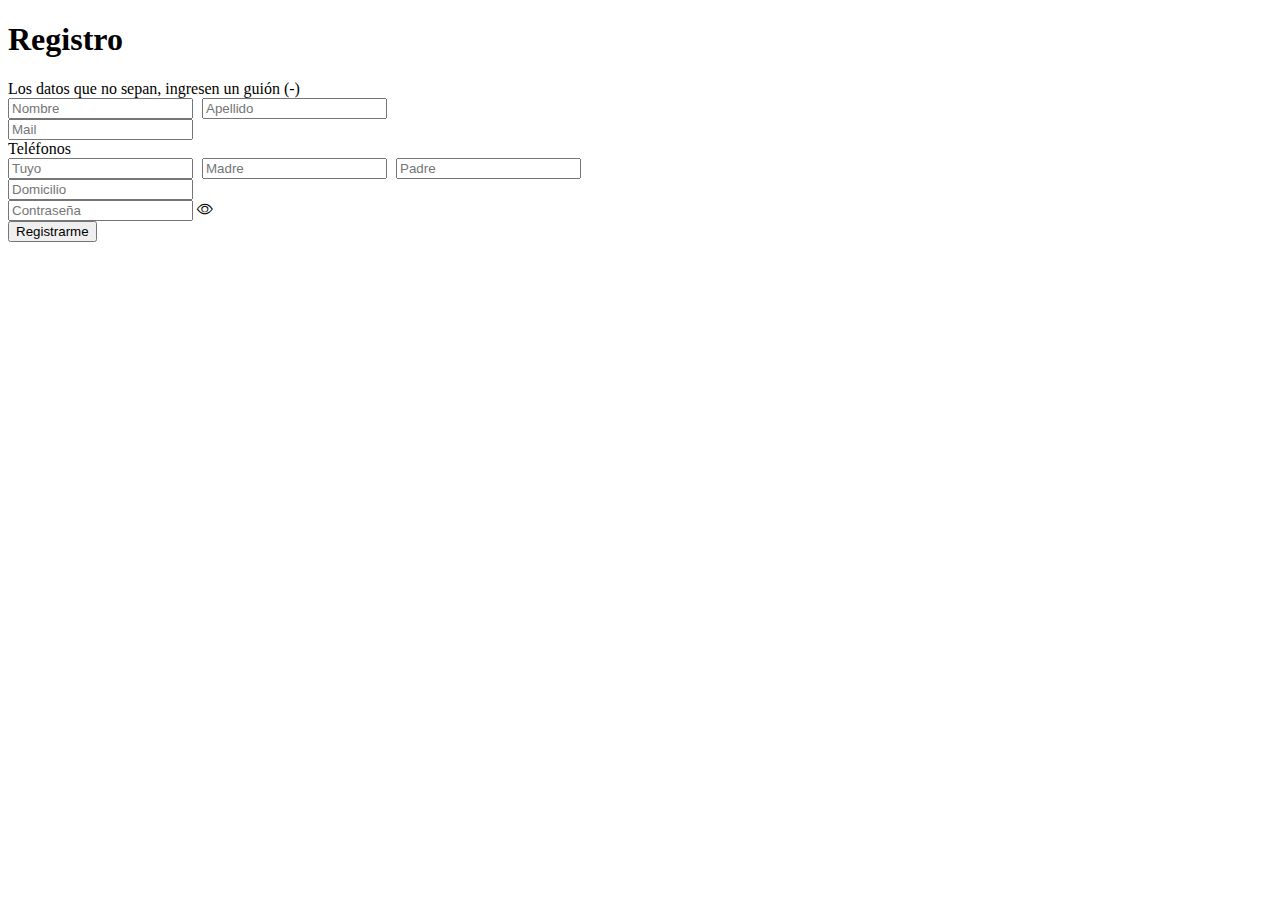
<file: src/main/resources/templates/user-form.html>
<!DOCTYPE html>
<html lang="en" xmlns:th="http://www.thymeleaf.org"
      xmlns:sec="http://www.thymeleaf.org/thymeleaf-extras-springsecurity4">
    <head>
        <title>TODO supply a title</title>
        <meta charset="UTF-8">
        <meta name="viewport" content="width=device-width, initial-scale=1.0">
        <link rel="stylesheet" href="https://cdn.jsdelivr.net/npm/bootstrap@5.0.2/dist/css/bootstrap.min.css" integrity="sha384-EVSTQN3/azprG1Anm3QDgpJLIm9Nao0Yz1ztcQTwFspd3yD65VohhpuuCOmLASjC" crossorigin="anonymous">
        <link rel="stylesheet" href="https://cdn.jsdelivr.net/npm/bootstrap-icons@1.3.0/font/bootstrap-icons.css">
    </head>
    <body>

        <div th:include="fragments/front :: nav"></div>

        <div class="container-fluid">
            <div class="container mt-5">
                <h1 class="mb-5">Registro</h1>
                <h3 class="text-danger" th:if="${error != null}" th:text="${error}"></h3>
                <div class="alert alert-warning w-50" role="alert">
                    Los datos que no sepan, ingresen un guión (-)
                </div>
                <form class="form" onclick="(e) => e.preventDeafault()" th:action="@{/user/save}" method="POST" th:object="${user}">
                    <input type="hidden" th:field="*{id}" th:value="*{id}"/>
                    <div class="mb-4 d-flex w-50">
                        <input type="text" 
                               class="form-control" 
                               id="exampleFormControlInput1" 
                               placeholder="Nombre"
                               th:field="*{name}"
                               th:value="*{name}"
                               style="margin-right: 5px"
                               >

                        <input type="text" 
                               class="form-control" 
                               id="exampleFormControlInput1" 
                               placeholder="Apellido"
                               th:field="*{surname}"
                               th:value="*{surname}"
                               >
                    </div>
                    <div class="mb-4 w-50">
                        <input type="email" 
                               class="form-control" 
                               id="exampleFormControlInput1" 
                               placeholder="Mail"
                               th:field="*{email}"
                               th:value="*{email}"
                               >
                    </div>
                    <div class="mb-4">
                        <label>Teléfonos</label>
                        <div class="d-flex">
                            <input type="text" 
                                   class="form-control" 
                                   id="exampleFormControlInput1" 
                                   placeholder="Tuyo"
                                   th:field="*{userPhone}"
                                   th:value="*{userPhone}"
                                   style="margin-right: 5px"
                                   >

                            <input type="text" 
                                   class="form-control" 
                                   id="exampleFormControlInput1" 
                                   placeholder="Madre"
                                   th:field="*{motherPhone}"
                                   th:value="*{motherPhone}"
                                   style="margin-right: 5px"
                                   >

                            <input type="text" 
                                   class="form-control" 
                                   id="exampleFormControlInput1" 
                                   placeholder="Padre"
                                   th:field="*{fatherPhone}"
                                   th:value="*{fatherPhone}"
                                   >
                        </div>
                    </div>
                    <div class="mb-4">
                        <input type="text" 
                               class="form-control" 
                               id="exampleFormControlInput1" 
                               placeholder="Domicilio"
                               th:field="*{adress}"
                               th:value="*{adress}"
                               >
                    </div>
                    <div class="mb-4">
                        <div class="d-flex w-25">
                            <input type="password" 
                                   class="form-control" 
                                   id="password" 
                                   placeholder="Contraseña"
                                   th:field="*{password}"
                                   />
                            <i id="eye" class="m-1 bi-eye"></i>
                        </div>
                    </div>
                    <button class="btn btn-primary mb-5" id="btn">Registrarme</button>
                    <button class="btn btn-primary" id="loading" style="display: none" type="button" disabled>
                        <span class="spinner-border spinner-border-sm" role="status" aria-hidden="true"></span>
                        Cargando...
                    </button>
                </form>
            </div>
        </div>
    </body>

    <script>
        const password = document.querySelector('#password');
        const eye = document.querySelector('#eye');
        const btn = document.querySelector('#btn');
        const loadingBtn = document.querySelector('#loading');
        
        eye.addEventListener('click', () => {
            password.type === 'password' ? password.type = 'text' : password.type = 'password';
        });
        
        btn.addEventListener('click', () => {
           btn.style.display = 'none';
           loadingBtn.style.display = 'block';
        });
    </script>
</html>
</file>
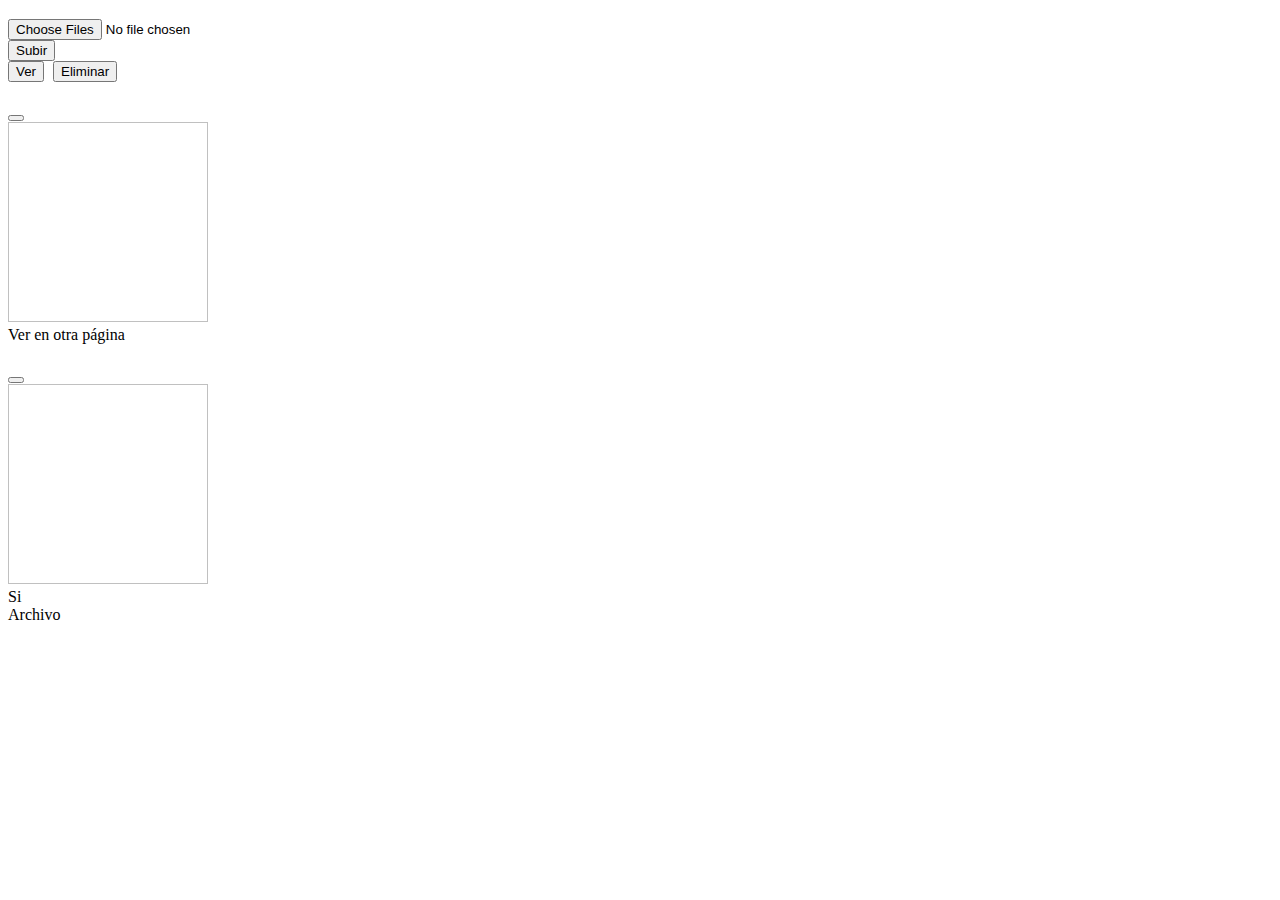
<file: src/main/resources/templates/fragments/file.html>
<!DOCTYPE html>
<!--
To change this license header, choose License Headers in Project Properties.
To change this template file, choose Tools | Templates
and open the template in the editor.
-->
<html>
    <head>
        <title>TODO supply a title</title>
        <meta charset="UTF-8">
        <meta name="viewport" content="width=device-width, initial-scale=1.0">
    </head>
    <body>
        <div th:fragment="form">
            <form class="form" th:action="@{/file/save}" method="POST" enctype="multipart/form-data">
                <input type="hidden" name="userId" th:value="${user.id}"/>
                <input th:if="${folder != null}" type="hidden" th:value="${folder.id}" name="folderId" />
                <h3 th:text="${error}"></h3>
                <div class="input-group mb-3 w-50">
                    <input type="file" multiple class="form-control w-75" name="files" id="inputGroupFile01">
                </div>
                <button class="btn btn-primary mb-5" id="btn">Subir</button>
                <button class="btn btn-primary" id="loading" style="display: none" type="button" disabled>
                    <span class="spinner-border spinner-border-sm" role="status" aria-hidden="true"></span>
                    Cargando...
                </button>
            </form>
        </div>

        <div th:fragment="modal(name, id, i)">
            <div class="mt-4 mt-4 d-flex justify-content-around">
                <button type="button" class="btn btn-primary" style="margin-right: 5px" th:data-bs-toggle="modal" th:data-bs-target="${'#exampleModal' + i}">
                    Ver
                </button>
                <button type="button" class="btn btn-danger" th:data-bs-toggle="modal" th:data-bs-target="${'#deleteModal' + i}">
                    Eliminar
                </button>
            </div>
            <div th:include="fragments/file :: delete-modal(${name}, ${id}, ${i})"></div>
            <div class="modal fade" th:id="${'exampleModal' + i}" tabindex="-1" aria-labelledby="exampleModalLabel" aria-hidden="true">
                <div class="modal-dialog">
                    <div class="modal-content">
                        <div class="modal-header">
                            <h5 class="modal-title" id="exampleModalLabel" th:text="${name}"></h5>
                            <button type="button" class="btn-close" data-bs-dismiss="modal" aria-label="Close"></button>
                        </div>
                        <div class="modal-body">
                            <img width="200" height="200" th:src="@{/file/load/} + ${id}">
                        </div>
                        <div class="modal-footer">
                            <a class="btn btn-primary" th:href="@{/file/load/} + ${id}" target="blank_">Ver en otra página</a>
                        </div>
                    </div>
                </div>
            </div>
        </div>

        <div th:fragment="delete-modal(name, id, i)">
            <div class="modal fade" th:id="${'deleteModal' + i}" tabindex="-1" aria-labelledby="exampleModalLabel" aria-hidden="true">
                <div class="modal-dialog">
                    <div class="modal-content">
                        <div class="modal-header">
                            <h5 class="modal-title" id="exampleModalLabel" th:text="${'¿Estás seguro que querés borrar ' + name + '?'}"></h5>
                            <button type="button" class="btn-close" data-bs-dismiss="modal" aria-label="Close"></button>
                        </div>
                        <div class="modal-body">
                            <img width="200" height="200" th:src="@{/file/load/} + ${id}">
                        </div>
                        <div class="modal-footer">
                            <a class="btn btn-danger" th:href="@{/file/delete/} + ${id}" >Si</a>
                        </div>
                    </div>
                </div>
            </div>
        </div>

        <div th:fragment="list">
            <!--            <div class="d-flex mb-5">
                            <div class="card shadow mt-4 w-50" th:each="file, i : ${files}" style="margin-right: 10px" >
                                <div class="d-flex flex-row justify-content-between card-header py-3">
                                    <div class="flex-column">
                                        <div class="d-flex">
                                            <h5 class="m-0 font-weight-bold text-primary" th:text="${file.name}"></h5>
                                        </div>
                                        <h7 class="m-0 font-weight-bold" th:text="'Subido el día: ' + ${file.createdAt}"></h7>
                                    </div>
                                </div>
                                <div class="d-flex">
                                    <div th:include="fragments/file :: modal(${file.name}, ${file.id}, ${i.index})"></div>
                                </div>
                            </div>
                        </div>-->
            <div class="d-flex flex-column">
                <div class="card text-center mt-2 mb-3 col-sm-10" th:each="file, i : ${files}">
                    <div class="card-header">
                        Archivo
                    </div>
                    <div class="card-body m-auto">
                        <h5 class="card-title" th:text="${file.name}"></h5>
                        <div th:include="fragments/file :: modal(${file.name}, ${file.id}, ${i.index})"></div>
                    </div>
                    <div class="card-footer text-muted" th:text="${file.createdAt}"></div>
                </div>
            </div>
        </div>
    </body>
</html>
</file>
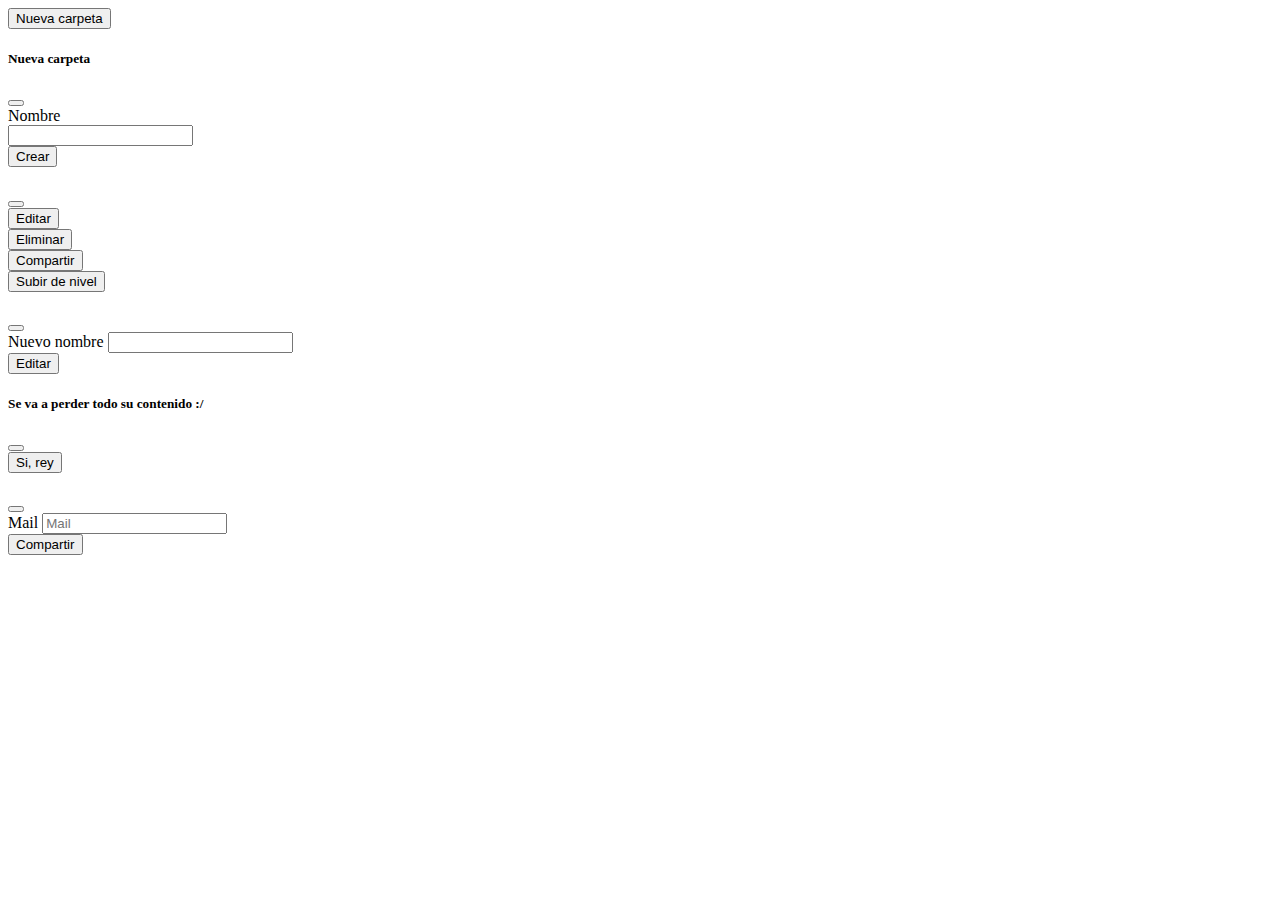
<file: src/main/resources/templates/fragments/folder.html>
<!DOCTYPE html>
<!--
To change this license header, choose License Headers in Project Properties.
To change this template file, choose Tools | Templates
and open the template in the editor.
-->
<html>
    <head>
        <title>TODO supply a title</title>
        <meta charset="UTF-8">
        <meta name="viewport" content="width=device-width, initial-scale=1.0">
    </head>
    <body>
        <div th:fragment="create-btn">
            <form class="mb-4" th:action="@{/folder/save}" method="POST" th:object="${folder}">
                <input type="hidden" th:value="${user.id}" name="userId" />
                <input th:if="${folder.id != null}" type="hidden" th:value="${folder.id}" name="parentFolderId" />
                <button type="button" class="btn btn-primary" data-bs-toggle="modal" data-bs-target="#exampleModalFolder">
                    Nueva carpeta
                </button>
                <div class="modal fade" id="exampleModalFolder" tabindex="-1" aria-labelledby="exampleModalLabel" aria-hidden="true">
                    <div class="modal-dialog">
                        <div class="modal-content">
                            <div class="modal-header">
                                <h5 class="modal-title" id="exampleModalLabel">Nueva carpeta</h5>
                                <button type="button" class="btn-close" data-bs-dismiss="modal" aria-label="Close"></button>
                            </div>
                            <div class="modal-body">
                                <div class="mb-3 row">
                                    <label for="input" class="col-sm-2 col-form-label">Nombre</label>
                                    <div class="col-sm-10">
                                        <input type="text" class="form-control" id="input" th:field="*{name}">
                                    </div>
                                </div>
                            </div>
                            <div class="modal-footer">
                                <button type="submit" class="btn btn-primary">Crear</button>
                            </div>
                        </div>
                    </div>
                </div>
            </form>
        </div>

        <div th:fragment="modal(name, id, i)">
            <div class="modal fade" th:id="${'folderModal' + i}" tabindex="-1" aria-labelledby="exampleModalLabel1" aria-hidden="true">
                <div class="modal-dialog">
                    <div class="modal-content">
                        <div class="modal-header">
                            <h5 class="modal-title" id="exampleModalLabel" th:text="${'Acciones para ' + name}"></h5>
                            <button type="button" class="btn-close" data-bs-dismiss="modal" aria-label="Close"></button>
                        </div>
                        <button type="button" class="btn btn-primary m-auto mt-1 mb-1" th:data-bs-toggle="modal" th:data-bs-target="${'#editFolderModal' + i}">
                            Editar
                        </button>
                        <div th:include="fragments/folder :: edit-modal(${name}, ${id}, ${i})"></div>
                        <button type="button" class="btn btn-primary m-auto mt-1 mb-1" th:data-bs-toggle="modal" th:data-bs-target="${'#deleteFolderModal' + i}">
                            Eliminar
                        </button>
                        <div th:include="fragments/folder :: delete-modal(${name}, ${id}, ${i})"></div>
                        <button type="button" class="btn btn-primary m-auto mt-1 mb-1" th:data-bs-toggle="modal" th:data-bs-target="${'#shareFolderModal' + i}">
                            Compartir
                        </button>
                        <div th:include="fragments/folder :: share-modal(${name}, ${id}, ${i})"></div>
                        <form class="m-auto" th:action="@{/folder/level-up}" method="POST">
                            <input type="hidden" th:value="${id}" name="folderId" />
                            <button type="submit" class="btn btn-primary m-auto mt-1 mb-1">Subir de nivel</button>
                        </form>
                    </div>
                </div>
            </div>
        </div>

        <div th:fragment="edit-modal(name, id, i)">
            <div class="modal fade" th:id="${'editFolderModal' + i}" tabindex="-1" aria-labelledby="exampleModalLabel" aria-hidden="true">
                <div class="modal-dialog">
                    <div class="modal-content">
                        <div class="modal-header">
                            <h5 class="modal-title" id="exampleModalLabel" th:text="${'Editar ' + name}"></h5>
                            <button type="button" class="btn-close" data-bs-dismiss="modal" aria-label="Close"></button>
                        </div>
                        <form class="form m-2" th:action="@{/folder/edit}" method="POST">
                            <input type="hidden" th:value="${id}" name="folderId"/>
                            <label>Nuevo nombre</label>
                            <input class="form-control w-75 mb-3 mt-1" id="exampleFormControlInput1" th:value="${name}" name="folderName"/>
                            <div class="modal-footer">
                                <button type="submit" class="btn btn-primary">Editar</button>
                            </div>
                        </form>
                    </div>
                </div>
            </div>
        </div>

        <div th:fragment="delete-modal(name, id, i)">
            <div class="modal fade" th:id="${'deleteFolderModal' + i}" tabindex="-1" aria-labelledby="exampleModalLabel" aria-hidden="true">
                <div class="modal-dialog">
                    <div class="modal-content">
                        <div class="modal-header">
                            <div>
                                <h5 class="modal-title" id="exampleModalLabel" th:text="${'¿Estás seguro de querer eliminar ' + name + '?'}"></h5>
                                <h5 class="modal-title" id="exampleModalLabel">Se va a perder todo su contenido :/</h5>
                            </div>
                            <button type="button" class="btn-close" data-bs-dismiss="modal" aria-label="Close"></button>
                        </div>
                        <div class="modal-footer">
                            <form class="form text-center" th:action="@{/folder/delete}" method="POST">
                                <input type="hidden" th:value="${id}" name="folderId"/>
                                <button type="submit" class="btn btn-primary">Si, rey</button>
                            </form>
                        </div>
                    </div>
                </div>
            </div>
        </div>

        <div th:fragment="share-modal(name, id, i)">
            <div class="modal fade" th:id="${'shareFolderModal' + i}" tabindex="-1" aria-labelledby="exampleModalLabel" aria-hidden="true">
                <div class="modal-dialog">
                    <div class="modal-content">
                        <div class="modal-header">
                            <div>
                                <h5 class="modal-title" id="exampleModalLabel" th:text="${'Compartir ' + name}"></h5>
                            </div>
                            <button type="button" class="btn-close" data-bs-dismiss="modal" aria-label="Close"></button>
                        </div>
                        <form class="form" th:action="@{/folder/share}" method="POST">
                            <div class="w-75 m-3">
                                <input type="hidden" th:value="${id}" name="folderId" />
                                <label for="exampleInputEmail1">Mail</label>
                                <input type="email" class="form-control mt-2" id="exampleInputEmail1" name="email" aria-describedby="emailHelp" placeholder="Mail">
                            </div>
                            <div class="modal-footer">
                                <button type="submit" class="btn btn-primary">Compartir</button>
                            </div>
                        </form>
                    </div>
                </div>
            </div>
        </div>

        <div th:fragment="list">
            <div class="d-flex">
                <div th:each="folder, i : ${folders}" class="m-1">
                    <a class="btn btn-secondary folder box" th:href="@{/folder/} + ${folder.id}" th:text="${folder.name}"></a>
                    <div th:include="fragments/folder :: modal(${folder.name}, ${folder.id}, ${i.index})"></div>
                </div>
            </div>
        </div>
    </body>
</html>
</file>
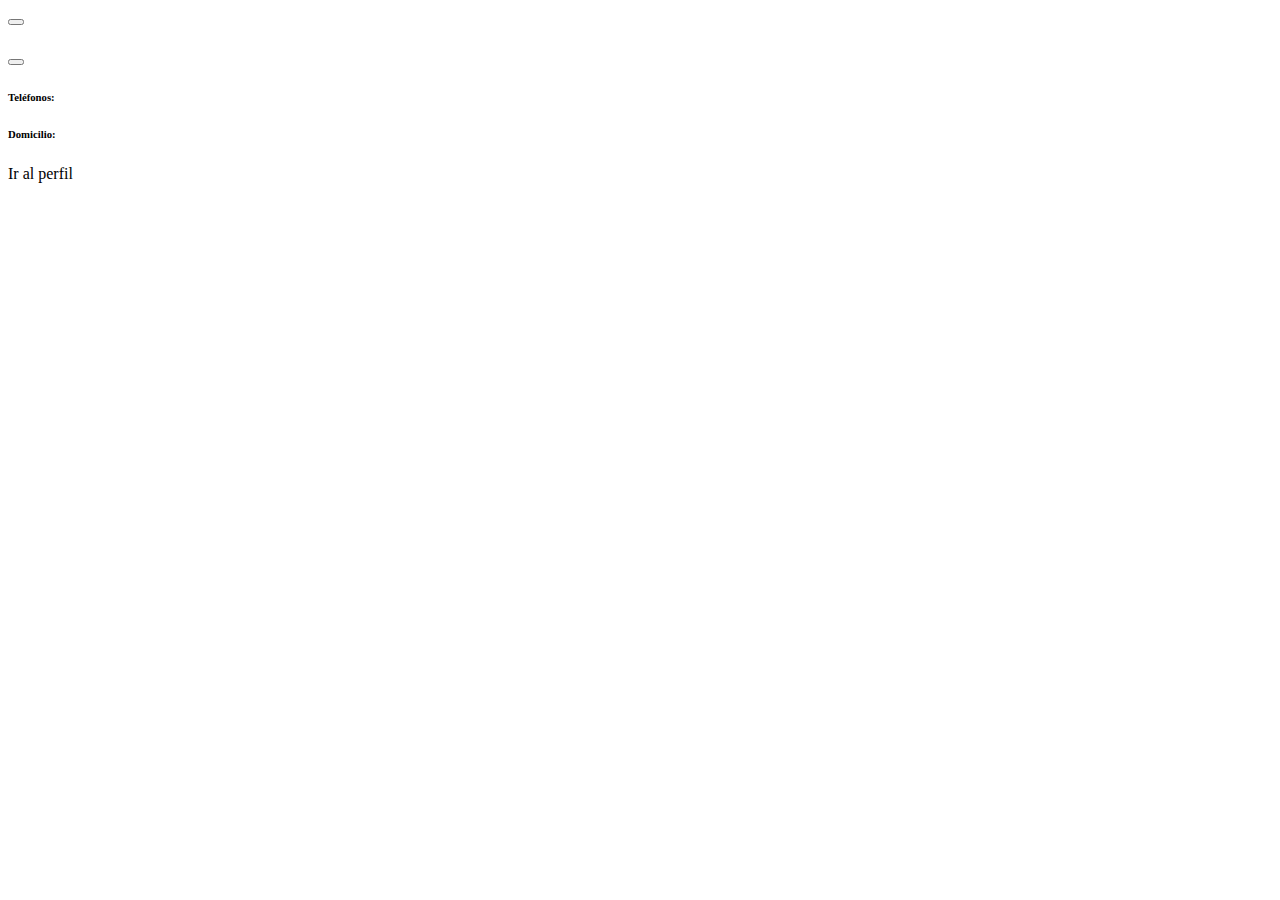
<file: src/main/resources/templates/fragments/user.html>
<!DOCTYPE html>
<!--
To change this license header, choose License Headers in Project Properties.
To change this template file, choose Tools | Templates
and open the template in the editor.
-->
<html>
    <head>
        <title>TODO supply a title</title>
        <meta charset="UTF-8">
        <meta name="viewport" content="width=device-width, initial-scale=1.0">
    </head>
    <body>

        <div th:fragment="modal(fullName, phone, fatherPhone, motherPhone, adress, id, i)">
            <button type="button" th:text="${fullName}" class="btn btn-primary mb-3" data-bs-toggle="modal" th:data-bs-target="${'#userModal' + i}"></button>

            <!-- Modal -->
            <div class="modal fade" th:id="${'userModal' + i}" tabindex="-1" aria-labelledby="exampleModalLabel" aria-hidden="true">
                <div class="modal-dialog">
                    <div class="modal-content">
                        <div class="modal-header">
                            <h5 class="modal-title" id="exampleModalLabel" th:text="${fullName}"></h5>
                            <button type="button" class="btn-close" data-bs-dismiss="modal" aria-label="Close"></button>
                        </div>
                        <div class="modal-body">
                            <h6>Teléfonos: </h6>
                            <div class="m-3">
                                <p th:text="${'Alumno: ' + phone}"></p>
                                <p th:text="${'Papá: ' + fatherPhone}"></p>
                                <p th:text="${'Mamá: ' + motherPhone}"></p>
                            </div>
                            <h6>Domicilio: </h6>
                            <p class="m-3" th:text="${adress}"></p>
                        </div>
                        <div class="modal-footer">
                            <a th:href="@{/user/profile/} + ${id}" class="btn btn-primary">Ir al perfil</a>
                        </div>
                    </div>
                </div>
            </div>
        </div>
    </body>
</html>
</file>
